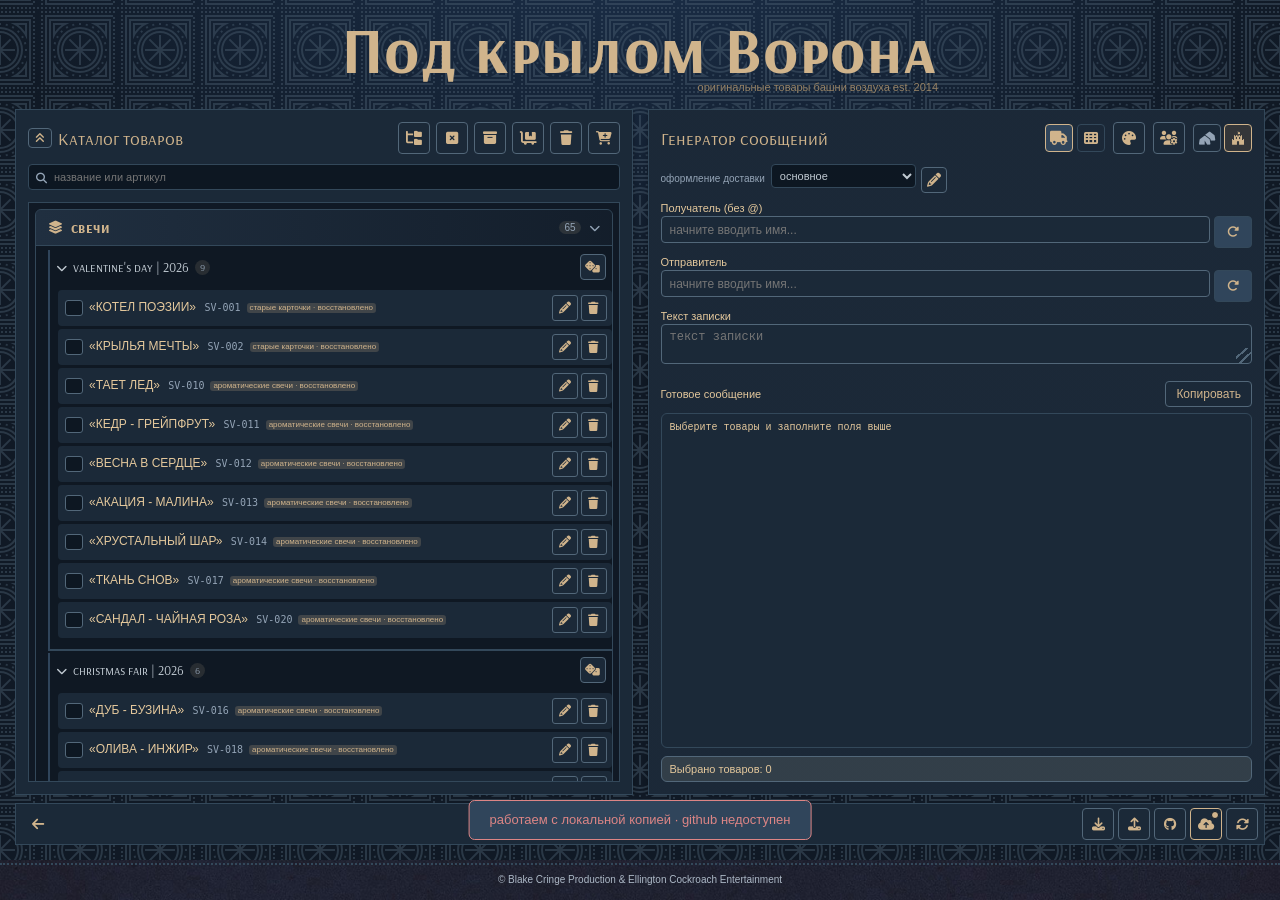
<file: index.html>
<!doctype html>
<html lang="ru">
<head>
<meta charset="utf-8">
<meta name="viewport" content="width=device-width, initial-scale=1">
<title>мастерская доставок</title>
<script>
(function () {
    var folders = { peach: 'rich-peach/', raven: 'under-the-raven-wing/', cafeteria: 'cafeteria/' };
    var shop = 'raven';
    try {
        var saved = localStorage.getItem('delivery.v2.last-shop');
        if (Object.hasOwn(folders, saved)) shop = saved;
    } catch (_) {}
    location.replace(folders[shop]);
})();
</script>
</head>
<body><p><a href="under-the-raven-wing/">открыть мастерскую доставок</a></p></body>
</html>
</file>
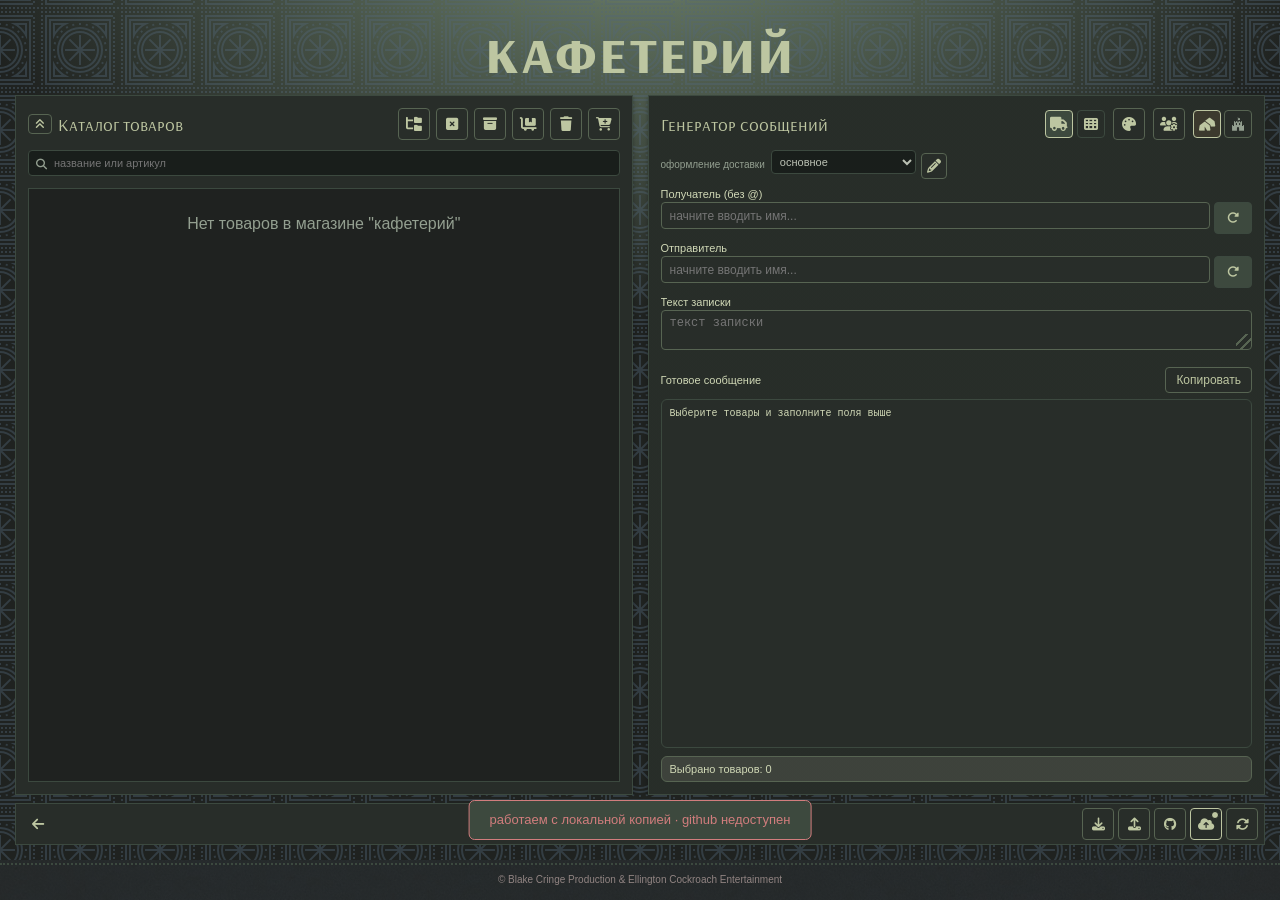
<file: cafeteria/index.html>
<!DOCTYPE html>
<html lang="ru" data-cloud="true" data-workspace="cafeteria">
<head>
    <base href="../">
    <meta charset="UTF-8">
    <meta name="viewport" content="width=device-width, initial-scale=1.0">
    <title>мастерская доставок</title>
    <link rel="stylesheet" href="shared/vendor/fontawesome/css/all.min.css">
    <link rel="stylesheet" href="shared/styles.css">
    <link rel="stylesheet" href="shared/workspace.css">
</head>
<body>
    <div class="main-wrapper">
        <div class="container">
            <header class="workspace-header">
                <a class="back-link" href="index.html" title="выбрать другой магазин"><i class="fa-solid fa-arrow-left" aria-hidden="true"></i> магазины</a>
                <h1 id="shopTitle"></h1>
                <div class="workspace-actions">
                    <button onclick="App.Backup.download()" title="сохранить полную копию магазина" aria-label="сохранить полную копию магазина"><i class="fa-solid fa-download" aria-hidden="true"></i></button>
                    <button onclick="document.getElementById('backupInput').click()" title="восстановить полную копию магазина" aria-label="восстановить полную копию магазина"><i class="fa-solid fa-upload" aria-hidden="true"></i></button>
                    <button onclick="App.Images.openSettings()" title="настройки картинок и github" aria-label="настройки картинок и github"><i class="fa-brands fa-github" aria-hidden="true"></i></button>
                </div>
                <input hidden type="file" id="backupInput" accept=".json,application/json" onchange="App.Backup.restore(event)">
            </header>
            <div class="cloud-bar" id="cloudBar" hidden>
                <span id="cloudStatus" role="status">загрузка каталога…</span>
                <button id="cloudSave" onclick="App.Cloud.save()"><i class="fa-solid fa-cloud-arrow-up" aria-hidden="true"></i> сохранить на github</button>
                <button id="cloudLoad" onclick="App.Cloud.load()" title="загрузить актуальный каталог с github" aria-label="загрузить актуальный каталог с github"><i class="fa-solid fa-rotate" aria-hidden="true"></i></button>
            </div>
            <div class="header-logo" id="shopLogoContainer"><img id="shopLogo" alt="" onerror="this.parentElement.hidden=true"></div>
            <div class="grid">
                <!-- Левая панель - Каталог -->
                <div class="panel">
                    <div class="panel-header">
                        <div style="display: flex; align-items: center; flex-wrap: wrap;">
                            <button class="collapse-all-btn" onclick="toggleAllCategories()" title="Свернуть/развернуть все категории">
                                <i class="fa-solid fa-angles-up"></i>
                            </button>
                            <h2>Каталог товаров</h2>
                            <span class="catalog-name" id="catalogName"></span>
                        </div>
                        <div style="display: flex; gap: 6px; align-items: center; flex-wrap: wrap;">
                            <div class="catalog-controls">
                                <button class="catalog-btn" onclick="openCatalogEditorModal()" title="Редактировать структуру каталога (группы и коллекции)">
                                    <i class="fa-solid fa-folder-tree"></i>
                                </button>
                                <button class="catalog-btn" onclick="clearAllSelections()" title="Снять все галочки">
                                    <i class="fa-solid fa-square-xmark"></i>
                                </button>
                                <button class="catalog-btn" onclick="downloadCatalog()" title="Скачать текущий ассортимент">
                                    <i class="fa fa-archive" aria-hidden="true"></i>
                                </button>
                                <button class="catalog-btn" onclick="document.getElementById('fileInput').click()" title="Загрузить ассортимент из файла">
                                    <i class="fa-solid fa-cart-flatbed"></i>
                                </button>
                                <button class="catalog-btn" onclick="clearCatalog()" title="Очистить каталог товаров">
                                    <i class="fa fa-trash" aria-hidden="true"></i>
                                </button>
                            </div>
                            <button class="add-product-btn" onclick="toggleAddForm()" title="Добавить товар">
                                <i class="fa-solid fa-cart-plus"></i>
                            </button>
                        </div>
                    </div>
                    
                    <input type="file" id="fileInput" accept=".json" onchange="uploadCatalog(event)">
                    
                    <div id="addForm" class="form-box hidden">
                        <h3 id="formTitle">Новый товар</h3>
                        
                        <div class="form-tabs">
                            <button type="button" class="form-tab active" onclick="switchFormTab('simple')">Простой режим</button>
                            <button type="button" class="form-tab" onclick="switchFormTab('advanced')">BB-код предпросмотр</button>
                        </div>
                        
                        <!-- Простой режим -->
                        <div id="simpleMode" class="tab-content active">
                            <div class="template-selector">
                                <label>Шаблон:</label>
                                <select id="simpleTemplateSelect" onchange="onTemplateSelectChange()">
                                    <!-- Заполняется динамически -->
                                </select>
                            </div>
                            <div class="group-collection-row">
                                <div>
                                    <label>Группа <span style="opacity:0.6;font-size:11px;">(напр. Свечи)</span></label>
                                    <input type="text" id="simpleGroup" placeholder="Свечи, Букеты..." list="groupList">
                                    <datalist id="groupList"></datalist>
                                </div>
                                <div>
                                    <label>Коллекция <span style="opacity:0.6;font-size:11px;">(напр. ДСВ)</span></label>
                                    <input type="text" id="simpleCollection" placeholder="ДСВ, РЯ, Пасха..." list="collectionList">
                                    <datalist id="collectionList"></datalist>
                                </div>
                            </div>
                            <div class="form-row">
                                <div>
                                    <label>Категория <span style="opacity:0.6;font-size:11px;">(авто из группы+коллекции)</span></label>
                                    <input type="text" id="simpleCategory" placeholder="Заполняется автоматически" list="categoryList">
                                    <datalist id="categoryList"></datalist>
                                </div>
                                <div>
                                    <label>Название товара <small id="formSku" class="product-sku"></small></label>
                                    <input type="text" id="simpleName" placeholder="Название (будет капсом в ёлочках)">
                                </div>
                            </div>
                            <!-- Динамические поля шаблона -->
                            <div id="dynamicFieldsContainer">
                                <!-- Поля генерируются на основе выбранного шаблона -->
                            </div>
                        </div>
                        
                        <!-- BB-код предпросмотр -->
                        <div id="advancedMode" class="tab-content">
                            <div class="placeholder-hint" style="margin-bottom: 8px;">
                                <i class="fa-solid fa-eye"></i> 
                                <strong>Предпросмотр BB-кода</strong>
                                <span style="opacity: 0.7;">(генерируется из полей простого режима)</span>
                            </div>
                            <div class="form-group">
                                <label>Описание товара (BB-код)</label>
                                <textarea id="previewDescription" rows="6" readonly style="background: var(--input-bg); font-family: monospace; font-size: 11px;"></textarea>
                            </div>
                            <div class="form-group" id="previewLabelContainer">
                                <label>Дополнительные поля (BB-код)</label>
                                <textarea id="previewLabel" rows="4" readonly style="background: var(--input-bg); font-family: monospace; font-size: 11px;"></textarea>
                            </div>
                        </div>
                        
                        <div style="display: flex; gap: 8px; margin-top: 8px;">
                            <button type="button" onclick="saveProduct()">Сохранить</button>
                            <button type="button" onclick="cancelEdit()">Отмена</button>
                        </div>
                    </div>
                    
                    <label class="catalog-search"><i class="fa-solid fa-magnifying-glass" aria-hidden="true"></i><input id="productSearch" type="search" aria-label="поиск по названию или артикулу" placeholder="название или артикул" oninput="App.Products.render()"></label>
                    <div class="product-list" id="productList"></div>
                </div>
                
                <!-- Правая панель - Генерация -->
                <div class="panel right-panel">
                    <div class="panel-header">
                        <h2>Генератор сообщений</h2>
                        <div style="display: flex; gap: 8px; align-items: center;">
                            <button type="button" class="catalog-btn" onclick="openTemplatesModal()" title="Управление шаблонами">
                                <i class="fa-solid fa-palette"></i>
                            </button>
                            <button type="button" class="catalog-btn" onclick="openUsersModal()" title="База пользователей">
                                <i class="fa-solid fa-users-gear"></i>
                            </button>
                            <div class="version-toggle" id="modeButtonsContainer">
                                <!-- Кнопки режимов генерируются динамически -->
                            </div>
                        </div>
                    </div>
                    
                    <div class="right-panel-content">
                        <div class="form-fields">
                            <!-- Баннер доставки добавляется динамически -->
                            
                            <div class="form-group">
                                <label>Получатель (без @)</label>
                                <div style="display: flex; gap: 4px;">
                                    <input type="text" id="recipient" placeholder="начните вводить имя..." list="usersList" 
                                        oninput="App.Users.onRecipientInput()" onchange="App.Users.onRecipientSelect()" style="flex: 1;">
                                    <button type="button" onclick="App.Users.resetRecipient()" 
                                        title="Выбрать другого пользователя" 
                                        style="padding: 8px 12px; background: var(--soft); color: var(--accent); border: 1px solid var(--line); border-radius: 4px; cursor: pointer;">
                                        <i class="fa-solid fa-rotate-right"></i>
                                    </button>
                                </div>
                                <datalist id="usersList"></datalist>
                                <input type="hidden" id="recipientId">
                                <small id="recipientHint" style="opacity: 0.7; display: none; margin-top: 4px;"></small>
                            </div>
                            
                            <div class="form-group">
                                <label>Отправитель</label>
                                <div style="display: flex; gap: 4px;">
                                    <input type="text" id="sender" placeholder="начните вводить имя..." list="usersList"
                                        oninput="App.Users.onSenderInput()" onchange="App.Users.onSenderSelect()" style="flex: 1;">
                                    <button type="button" onclick="App.Users.resetSender()" 
                                        title="Выбрать другого пользователя"
                                        style="padding: 8px 12px; background: var(--soft); color: var(--accent); border: 1px solid var(--line); border-radius: 4px; cursor: pointer;">
                                        <i class="fa-solid fa-rotate-right"></i>
                                    </button>
                                </div>
                                <input type="hidden" id="senderId">
                                <small id="senderHint" style="opacity: 0.7; display: none; margin-top: 4px;"></small>
                            </div>
                            
                            <div class="form-group">
                                <label>Текст записки</label>
                                <textarea id="note" rows="2" placeholder="текст записки"></textarea>
                            </div>
                            
                            <!-- Настройки каталога добавляются динамически -->
                        </div>
                        
                        <div class="output-section">
                            <!-- Строка адреса доставки — показывается когда выбран получатель -->
                            <div id="deliveryAddressBar" class="delivery-address-bar" style="display:none;">
                                <i class="fa-solid fa-location-dot"></i>
                                <span id="deliveryAddressLabel">Адрес доставки:</span>
                                <a id="deliveryAddressLink" href="#" target="_blank" class="delivery-address-link"></a>
                                <button type="button" class="delivery-address-copy" onclick="App.Users.copyDeliveryAddress()" title="Скопировать адрес">
                                    <i class="fa-solid fa-copy"></i>
                                </button>
                            </div>
                            <div style="display: flex; justify-content: space-between; align-items: center; margin-bottom: 6px; flex-shrink: 0;">
                                <label style="margin: 0;">Готовое сообщение</label>
                                <!-- Переключатель режима добавляется динамически -->
                                <button type="button" onclick="copyMessage()">Копировать</button>
                            </div>
                            <div class="output-area" id="output">Выберите товары и заполните поля выше</div>
                        </div>
                        
                        <div class="info-box">
                            Выбрано товаров: <span id="selectedCount">0</span>
                            <span id="totalPriceDisplay" style="display:none;">
                                &nbsp;·&nbsp; Сумма: <span id="totalPrice" style="color:var(--accent); font-weight:600;"></span> г
                            </span>
                        </div>
                    </div>
                </div>
            </div>
        </div>
    </div>

    <footer>
        <div class="footer-text">
            <span id="shopFooter"></span> · локальная копия в браузере · изменения отправляются кнопкой «сохранить на github»
        </div>
    </footer>
    
    <!-- Modal для пользователей -->
    <div id="usersModal" class="modal-overlay hidden">
        <div class="modal">
            <h3>База пользователей</h3>
            <div style="margin-bottom: 10px;">
                <div class="form-row" style="margin-bottom: 8px;">
                    <input type="text" id="newUserName" placeholder="Имя пользователя" style="flex: 1;">
                </div>
                <div class="user-ids-grid">
                    <input type="text" id="newUserHogsmeade" placeholder="Хогсмид ID">
                    <input type="text" id="newUserHogwarts" placeholder="Хогвартс ID">
                    <input type="text" id="newUserGryffindor" placeholder="Гриффиндор ID">
                    <input type="text" id="newUserRavenclaw" placeholder="Когтевран ID">
                    <input type="text" id="newUserHufflepuff" placeholder="Пуффендуй ID">
                    <input type="text" id="newUserSlytherin" placeholder="Слизерин ID">
                </div>
                <!-- Адреса доставки — по одному на профиль -->
                <div class="user-addresses-section">
                    <div class="user-addresses-label">
                        <i class="fa-solid fa-location-dot"></i> Адреса доставки
                        <span style="opacity:0.5; font-size:11px;">(ссылки на тему/профиль форума)</span>
                    </div>
                    <div class="user-ids-grid">
                        <input type="text" id="newUserAddrHogsmeade" placeholder="Адрес Хогсмид (URL)">
                        <input type="text" id="newUserAddrHogwarts" placeholder="Адрес Хогвартс (URL)">
                    </div>
                </div>
                <div style="display: flex; gap: 4px;">
                    <button type="button" id="saveUserBtn" onclick="saveUser()" style="flex: 1;">Добавить</button>
                    <button type="button" id="cancelUserEditBtn" onclick="cancelUserEdit()" style="display: none; padding: 5px 8px;" title="Отменить редактирование">
                        <i class="fa-solid fa-xmark"></i>
                    </button>
                </div>
            </div>
            <!-- Поиск -->
            <div class="user-search-bar">
                <i class="fa-solid fa-magnifying-glass"></i>
                <input type="text" id="userSearchInput" placeholder="Поиск по имени..." oninput="App.Users.filterList()">
                <button type="button" class="user-sort-btn" onclick="App.Users.toggleSort()" id="userSortBtn" title="Сортировать по алфавиту">
                    <i class="fa-solid fa-arrow-down-a-z"></i>
                </button>
            </div>
            <div class="user-list" id="usersListModal"></div>
            <div class="modal-buttons">
                <button type="button" onclick="downloadUsers()"><i class="fa-solid fa-download"></i> Скачать</button>
                <button type="button" onclick="document.getElementById('usersFileInput').click()"><i class="fa-solid fa-upload"></i> Загрузить</button>
                <button type="button" onclick="closeUsersModal()">Закрыть</button>
            </div>
            <input type="file" id="usersFileInput" accept=".json" onchange="uploadUsers(event)">
        </div>
    </div>
    
    <!-- Modal для шаблонов -->
    <div id="templatesModal" class="modal-overlay hidden">
        <div class="modal modal-large">
            <h3>Управление шаблонами оформления</h3>
            
            <!-- Список шаблонов -->
            <div id="templatesListView">
                <div class="template-list" id="templatesListModal"></div>
                
                <div class="modal-buttons" id="templateModalButtons">
                    <button type="button" onclick="showTemplateForm()"><i class="fa-solid fa-plus"></i> Новый шаблон</button>
                    <button type="button" onclick="downloadTemplates()" title="скачать шаблоны и оформление доставки"><i class="fa-solid fa-download"></i> Скачать</button>
                    <button type="button" onclick="document.getElementById('templatesFileInput').click()"><i class="fa-solid fa-upload"></i> Загрузить</button>
                    <button type="button" onclick="closeTemplatesModal()">Закрыть</button>
                </div>
                <input type="file" id="templatesFileInput" accept=".json" aria-label="загрузить шаблоны и оформление доставки" onchange="uploadTemplates(event)">
            </div>
            
            <!-- Мастер создания шаблона -->
            <div id="templateWizard" class="hidden">
                <!-- Индикатор шагов (3 шага) -->
                <div class="wizard-steps">
                    <div class="wizard-step-indicator active" id="wizardStep1" onclick="App.Templates.goToStep(1)">
                        <span class="step-number">1</span>
                        <span class="step-title">Поля</span>
                    </div>
                    <div class="wizard-step-connector"></div>
                    <div class="wizard-step-indicator" id="wizardStep2" onclick="App.Templates.goToStep(2)">
                        <span class="step-number">2</span>
                        <span class="step-title">Оформление</span>
                    </div>
                    <div class="wizard-step-connector"></div>
                    <div class="wizard-step-indicator" id="wizardStep3" onclick="App.Templates.goToStep(3)">
                        <span class="step-number">3</span>
                        <span class="step-title">Предпросмотр</span>
                    </div>
                </div>
                
                <!-- Контент шага -->
                <div id="wizardContent" class="wizard-content">
                    <!-- Заполняется динамически -->
                </div>
                
                <!-- Кнопки навигации мастера -->
                <div class="wizard-nav">
                    <button type="button" id="wizardPrevBtn" onclick="App.Templates.prevStep()">← Назад</button>
                    <button type="button" onclick="App.Templates.cancelWizard()">Отмена</button>
                    <button type="button" id="wizardNextBtn" onclick="App.Templates.nextStep()">Далее →</button>
                    <button type="button" id="wizardSaveBtn" onclick="App.Templates.saveTemplate()" style="display: none;">Сохранить</button>
                </div>
            </div>
        </div>
    </div>

    <!-- Modal редактора структуры каталога -->
    <div id="catalogEditorModal" class="modal-overlay hidden">
        <div class="modal modal-large">
            <div style="display:flex; justify-content:space-between; align-items:center; margin-bottom:14px; flex-shrink:0;">
                <h3 style="margin:0;">Редактор структуры каталога</h3>
                <button type="button" class="catalog-btn" onclick="closeCatalogEditorModal()" title="Закрыть">
                    <i class="fa-solid fa-xmark"></i>
                </button>
            </div>
            <p style="opacity:0.65; font-size:13px; margin-bottom:14px; flex-shrink:0;">
                Выберите группу или коллекцию слева — справа появятся доступные действия
            </p>
            <div class="catalog-editor-body">
                <!-- Заполняется динамически -->
            </div>
        </div>
    </div>

    <!-- JavaScript модули (порядок важен!) -->
    <script src="shared/config.js"></script>
    <script src="shared/workspace-config.js"></script>
    <script src="shared/sku.js"></script>
    <script src="shared/storage.js"></script>
    <script src="shared/ui.js"></script>
    <script src="shared/users.js"></script>
    <script src="shared/templates.js?v=delivery-designs-1"></script>
    <script src="shared/products.js"></script>
    <script src="shared/catalog-editor.js"></script>
    <script src="shared/message.js?v=delivery-designs-1"></script>
    <script src="shared/template-library.js"></script>
    <script src="shared/catalog-routing.js"></script>
    <script src="shared/backup.js?v=delivery-designs-1"></script>
    <script src="shared/images.js"></script>
    <script src="shared/workspace.js"></script>
    <script src="shared/cloud.js?v=delivery-designs-1"></script>
    <script src="shared/delivery-designs.js?v=1"></script>
    <script src="shared/app.js"></script>
</body>
</html>
</file>
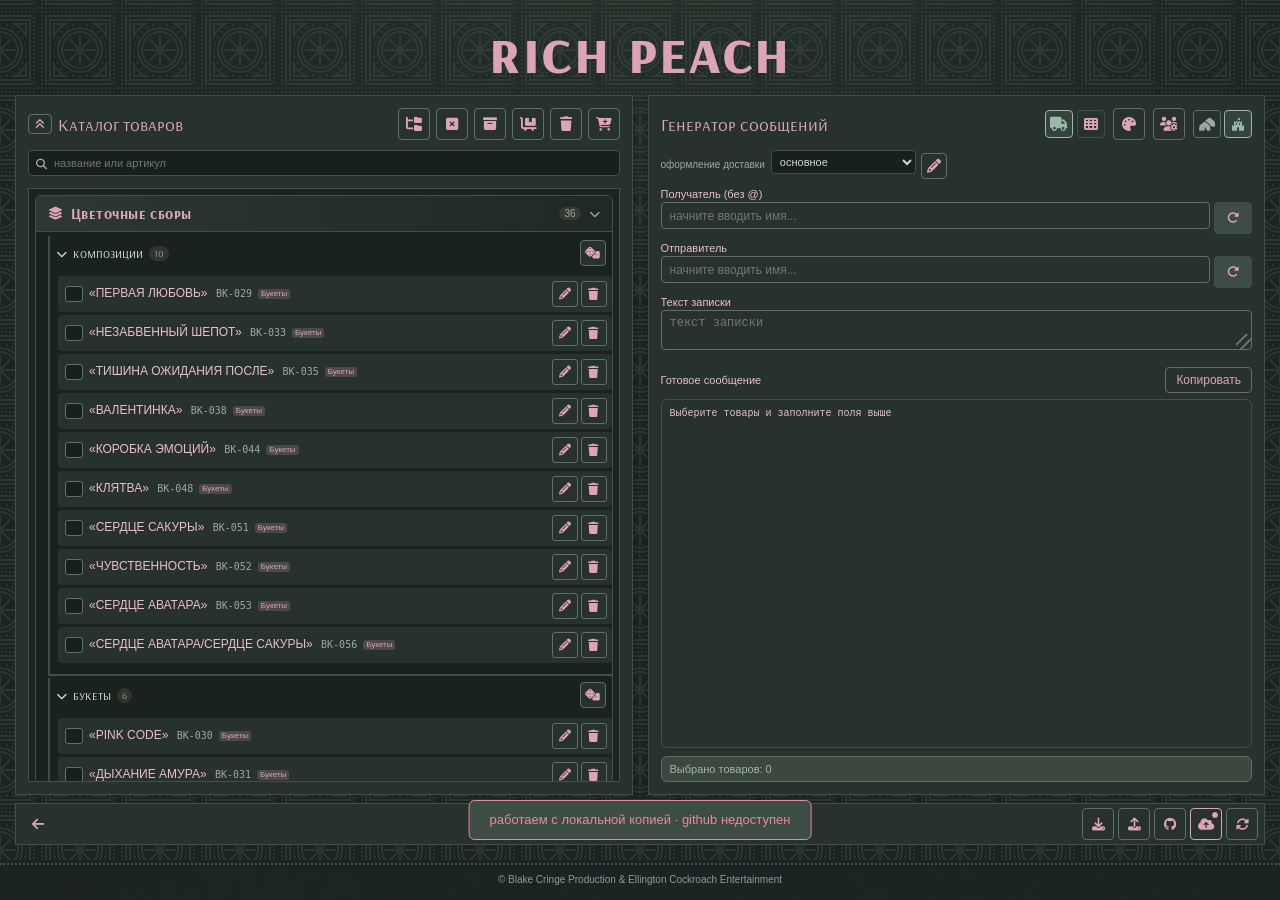
<file: rich-peach/index.html>
<!DOCTYPE html>
<html lang="ru" data-cloud="true" data-workspace="peach">
<head>
    <base href="../">
    <meta charset="UTF-8">
    <meta name="viewport" content="width=device-width, initial-scale=1.0">
    <title>мастерская доставок</title>
    <link rel="stylesheet" href="shared/vendor/fontawesome/css/all.min.css">
    <link rel="stylesheet" href="shared/styles.css">
    <link rel="stylesheet" href="shared/workspace.css?v=20261023-muted">
</head>
<body>
    <div class="main-wrapper">
        <div class="container">
            <header class="workspace-header">
                <a class="back-link" href="index.html" title="выбрать другой магазин"><i class="fa-solid fa-arrow-left" aria-hidden="true"></i> магазины</a>
                <h1 id="shopTitle"></h1>
                <div class="workspace-actions">
                    <button onclick="App.Backup.download()" title="сохранить полную копию магазина" aria-label="сохранить полную копию магазина"><i class="fa-solid fa-download" aria-hidden="true"></i></button>
                    <button onclick="document.getElementById('backupInput').click()" title="восстановить полную копию магазина" aria-label="восстановить полную копию магазина"><i class="fa-solid fa-upload" aria-hidden="true"></i></button>
                    <button onclick="App.Images.openSettings()" title="настройки картинок и github" aria-label="настройки картинок и github"><i class="fa-brands fa-github" aria-hidden="true"></i></button>
                </div>
                <input hidden type="file" id="backupInput" accept=".json,application/json" onchange="App.Backup.restore(event)">
            </header>
            <div class="cloud-bar" id="cloudBar" hidden>
                <span id="cloudStatus" role="status">загрузка каталога…</span>
                <button id="cloudSave" onclick="App.Cloud.save()"><i class="fa-solid fa-cloud-arrow-up" aria-hidden="true"></i> сохранить на github</button>
                <button id="cloudLoad" onclick="App.Cloud.load()" title="загрузить актуальный каталог с github" aria-label="загрузить актуальный каталог с github"><i class="fa-solid fa-rotate" aria-hidden="true"></i></button>
            </div>
            <div class="header-logo" id="shopLogoContainer"><img id="shopLogo" alt="" onerror="this.parentElement.hidden=true"></div>
            <div class="grid">
                <!-- Левая панель - Каталог -->
                <div class="panel">
                    <div class="panel-header">
                        <div style="display: flex; align-items: center; flex-wrap: wrap;">
                            <button class="collapse-all-btn" onclick="toggleAllCategories()" title="Свернуть/развернуть все категории">
                                <i class="fa-solid fa-angles-up"></i>
                            </button>
                            <h2>Каталог товаров</h2>
                            <span class="catalog-name" id="catalogName"></span>
                        </div>
                        <div style="display: flex; gap: 6px; align-items: center; flex-wrap: wrap;">
                            <div class="catalog-controls">
                                <button class="catalog-btn" onclick="openCatalogEditorModal()" title="Редактировать структуру каталога (группы и коллекции)">
                                    <i class="fa-solid fa-folder-tree"></i>
                                </button>
                                <button class="catalog-btn" onclick="clearAllSelections()" title="Снять все галочки">
                                    <i class="fa-solid fa-square-xmark"></i>
                                </button>
                                <button class="catalog-btn" onclick="downloadCatalog()" title="Скачать текущий ассортимент">
                                    <i class="fa fa-archive" aria-hidden="true"></i>
                                </button>
                                <button class="catalog-btn" onclick="document.getElementById('fileInput').click()" title="Загрузить ассортимент из файла">
                                    <i class="fa-solid fa-cart-flatbed"></i>
                                </button>
                                <button class="catalog-btn" onclick="clearCatalog()" title="Очистить каталог товаров">
                                    <i class="fa fa-trash" aria-hidden="true"></i>
                                </button>
                            </div>
                            <button class="add-product-btn" onclick="toggleAddForm()" title="Добавить товар">
                                <i class="fa-solid fa-cart-plus"></i>
                            </button>
                        </div>
                    </div>
                    
                    <input type="file" id="fileInput" accept=".json" onchange="uploadCatalog(event)">
                    
                    <div id="addForm" class="form-box hidden">
                        <h3 id="formTitle">Новый товар</h3>
                        
                        <div class="form-tabs">
                            <button type="button" class="form-tab active" onclick="switchFormTab('simple')">Простой режим</button>
                            <button type="button" class="form-tab" onclick="switchFormTab('advanced')">BB-код предпросмотр</button>
                        </div>
                        
                        <!-- Простой режим -->
                        <div id="simpleMode" class="tab-content active">
                            <div class="template-selector">
                                <label>Шаблон:</label>
                                <select id="simpleTemplateSelect" onchange="onTemplateSelectChange()">
                                    <!-- Заполняется динамически -->
                                </select>
                            </div>
                            <div class="group-collection-row">
                                <div>
                                    <label>Группа <span style="opacity:0.6;font-size:11px;">(напр. Свечи)</span></label>
                                    <input type="text" id="simpleGroup" placeholder="Свечи, Букеты..." list="groupList">
                                    <datalist id="groupList"></datalist>
                                </div>
                                <div>
                                    <label>Коллекция <span style="opacity:0.6;font-size:11px;">(напр. ДСВ)</span></label>
                                    <input type="text" id="simpleCollection" placeholder="ДСВ, РЯ, Пасха..." list="collectionList">
                                    <datalist id="collectionList"></datalist>
                                </div>
                            </div>
                            <div class="form-row">
                                <div>
                                    <label>Категория <span style="opacity:0.6;font-size:11px;">(авто из группы+коллекции)</span></label>
                                    <input type="text" id="simpleCategory" placeholder="Заполняется автоматически" list="categoryList">
                                    <datalist id="categoryList"></datalist>
                                </div>
                                <div>
                                    <label>Название товара <small id="formSku" class="product-sku"></small></label>
                                    <input type="text" id="simpleName" placeholder="Название (будет капсом в ёлочках)">
                                </div>
                            </div>
                            <!-- Динамические поля шаблона -->
                            <div id="dynamicFieldsContainer">
                                <!-- Поля генерируются на основе выбранного шаблона -->
                            </div>
                        </div>
                        
                        <!-- BB-код предпросмотр -->
                        <div id="advancedMode" class="tab-content">
                            <div class="placeholder-hint" style="margin-bottom: 8px;">
                                <i class="fa-solid fa-eye"></i> 
                                <strong>Предпросмотр BB-кода</strong>
                                <span style="opacity: 0.7;">(генерируется из полей простого режима)</span>
                            </div>
                            <div class="form-group">
                                <label>Описание товара (BB-код)</label>
                                <textarea id="previewDescription" rows="6" readonly style="background: var(--input-bg); font-family: monospace; font-size: 11px;"></textarea>
                            </div>
                            <div class="form-group" id="previewLabelContainer">
                                <label>Дополнительные поля (BB-код)</label>
                                <textarea id="previewLabel" rows="4" readonly style="background: var(--input-bg); font-family: monospace; font-size: 11px;"></textarea>
                            </div>
                        </div>
                        
                        <div style="display: flex; gap: 8px; margin-top: 8px;">
                            <button type="button" onclick="saveProduct()">Сохранить</button>
                            <button type="button" onclick="cancelEdit()">Отмена</button>
                        </div>
                    </div>
                    
                    <label class="catalog-search"><i class="fa-solid fa-magnifying-glass" aria-hidden="true"></i><input id="productSearch" type="search" aria-label="поиск по названию или артикулу" placeholder="название или артикул" oninput="App.Products.render()"></label>
                    <div class="product-list" id="productList"></div>
                </div>
                
                <!-- Правая панель - Генерация -->
                <div class="panel right-panel">
                    <div class="panel-header">
                        <h2>Генератор сообщений</h2>
                        <div style="display: flex; gap: 8px; align-items: center;">
                            <button type="button" class="catalog-btn" onclick="openTemplatesModal()" title="Управление шаблонами">
                                <i class="fa-solid fa-palette"></i>
                            </button>
                            <button type="button" class="catalog-btn" onclick="openUsersModal()" title="База пользователей">
                                <i class="fa-solid fa-users-gear"></i>
                            </button>
                            <div class="version-toggle" id="modeButtonsContainer">
                                <!-- Кнопки режимов генерируются динамически -->
                            </div>
                        </div>
                    </div>
                    
                    <div class="right-panel-content">
                        <div class="form-fields">
                            <!-- Баннер доставки добавляется динамически -->
                            
                            <div class="form-group">
                                <label>Получатель (без @)</label>
                                <div style="display: flex; gap: 4px;">
                                    <input type="text" id="recipient" placeholder="начните вводить имя..." list="usersList" 
                                        oninput="App.Users.onRecipientInput()" onchange="App.Users.onRecipientSelect()" style="flex: 1;">
                                    <button type="button" onclick="App.Users.resetRecipient()" 
                                        title="Выбрать другого пользователя" 
                                        style="padding: 8px 12px; background: var(--soft); color: var(--accent); border: 1px solid var(--line); border-radius: 4px; cursor: pointer;">
                                        <i class="fa-solid fa-rotate-right"></i>
                                    </button>
                                </div>
                                <datalist id="usersList"></datalist>
                                <input type="hidden" id="recipientId">
                                <small id="recipientHint" style="opacity: 0.7; display: none; margin-top: 4px;"></small>
                            </div>
                            
                            <div class="form-group">
                                <label>Отправитель</label>
                                <div style="display: flex; gap: 4px;">
                                    <input type="text" id="sender" placeholder="начните вводить имя..." list="usersList"
                                        oninput="App.Users.onSenderInput()" onchange="App.Users.onSenderSelect()" style="flex: 1;">
                                    <button type="button" onclick="App.Users.resetSender()" 
                                        title="Выбрать другого пользователя"
                                        style="padding: 8px 12px; background: var(--soft); color: var(--accent); border: 1px solid var(--line); border-radius: 4px; cursor: pointer;">
                                        <i class="fa-solid fa-rotate-right"></i>
                                    </button>
                                </div>
                                <input type="hidden" id="senderId">
                                <small id="senderHint" style="opacity: 0.7; display: none; margin-top: 4px;"></small>
                            </div>
                            
                            <div class="form-group">
                                <label>Текст записки</label>
                                <textarea id="note" rows="2" placeholder="текст записки"></textarea>
                            </div>
                            
                            <!-- Настройки каталога добавляются динамически -->
                        </div>
                        
                        <div class="output-section">
                            <!-- Строка адреса доставки — показывается когда выбран получатель -->
                            <div id="deliveryAddressBar" class="delivery-address-bar" style="display:none;">
                                <i class="fa-solid fa-location-dot"></i>
                                <span id="deliveryAddressLabel">Адрес доставки:</span>
                                <a id="deliveryAddressLink" href="#" target="_blank" class="delivery-address-link"></a>
                                <button type="button" class="delivery-address-copy" onclick="App.Users.copyDeliveryAddress()" title="Скопировать адрес">
                                    <i class="fa-solid fa-copy"></i>
                                </button>
                            </div>
                            <div style="display: flex; justify-content: space-between; align-items: center; margin-bottom: 6px; flex-shrink: 0;">
                                <label style="margin: 0;">Готовое сообщение</label>
                                <!-- Переключатель режима добавляется динамически -->
                                <button type="button" onclick="copyMessage()">Копировать</button>
                            </div>
                            <div class="output-area" id="output">Выберите товары и заполните поля выше</div>
                        </div>
                        
                        <div class="info-box">
                            Выбрано товаров: <span id="selectedCount">0</span>
                            <span id="totalPriceDisplay" style="display:none;">
                                &nbsp;·&nbsp; Сумма: <span id="totalPrice" style="color:var(--accent); font-weight:600;"></span> г
                            </span>
                        </div>
                    </div>
                </div>
            </div>
        </div>
    </div>

    <footer>
        <div class="footer-text">
            <span id="shopFooter"></span> · локальная копия в браузере · изменения отправляются кнопкой «сохранить на github»
        </div>
    </footer>
    
    <!-- Modal для пользователей -->
    <div id="usersModal" class="modal-overlay hidden">
        <div class="modal">
            <h3>База пользователей</h3>
            <div style="margin-bottom: 10px;">
                <div class="form-row" style="margin-bottom: 8px;">
                    <input type="text" id="newUserName" placeholder="Имя пользователя" style="flex: 1;">
                </div>
                <div class="user-ids-grid">
                    <input type="text" id="newUserHogsmeade" placeholder="Хогсмид ID">
                    <input type="text" id="newUserHogwarts" placeholder="Хогвартс ID">
                    <input type="text" id="newUserGryffindor" placeholder="Гриффиндор ID">
                    <input type="text" id="newUserRavenclaw" placeholder="Когтевран ID">
                    <input type="text" id="newUserHufflepuff" placeholder="Пуффендуй ID">
                    <input type="text" id="newUserSlytherin" placeholder="Слизерин ID">
                </div>
                <!-- Адреса доставки — по одному на профиль -->
                <div class="user-addresses-section">
                    <div class="user-addresses-label">
                        <i class="fa-solid fa-location-dot"></i> Адреса доставки
                        <span style="opacity:0.5; font-size:11px;">(ссылки на тему/профиль форума)</span>
                    </div>
                    <div class="user-ids-grid">
                        <input type="text" id="newUserAddrHogsmeade" placeholder="Адрес Хогсмид (URL)">
                        <input type="text" id="newUserAddrHogwarts" placeholder="Адрес Хогвартс (URL)">
                    </div>
                </div>
                <div style="display: flex; gap: 4px;">
                    <button type="button" id="saveUserBtn" onclick="saveUser()" style="flex: 1;">Добавить</button>
                    <button type="button" id="cancelUserEditBtn" onclick="cancelUserEdit()" style="display: none; padding: 5px 8px;" title="Отменить редактирование">
                        <i class="fa-solid fa-xmark"></i>
                    </button>
                </div>
            </div>
            <!-- Поиск -->
            <div class="user-search-bar">
                <i class="fa-solid fa-magnifying-glass"></i>
                <input type="text" id="userSearchInput" placeholder="Поиск по имени..." oninput="App.Users.filterList()">
                <button type="button" class="user-sort-btn" onclick="App.Users.toggleSort()" id="userSortBtn" title="Сортировать по алфавиту">
                    <i class="fa-solid fa-arrow-down-a-z"></i>
                </button>
            </div>
            <div class="user-list" id="usersListModal"></div>
            <div class="modal-buttons">
                <button type="button" onclick="downloadUsers()"><i class="fa-solid fa-download"></i> Скачать</button>
                <button type="button" onclick="document.getElementById('usersFileInput').click()"><i class="fa-solid fa-upload"></i> Загрузить</button>
                <button type="button" onclick="closeUsersModal()">Закрыть</button>
            </div>
            <input type="file" id="usersFileInput" accept=".json" onchange="uploadUsers(event)">
        </div>
    </div>
    
    <!-- Modal для шаблонов -->
    <div id="templatesModal" class="modal-overlay hidden">
        <div class="modal modal-large">
            <h3>Управление шаблонами оформления</h3>
            
            <!-- Список шаблонов -->
            <div id="templatesListView">
                <div class="template-list" id="templatesListModal"></div>
                
                <div class="modal-buttons" id="templateModalButtons">
                    <button type="button" onclick="showTemplateForm()"><i class="fa-solid fa-plus"></i> Новый шаблон</button>
                    <button type="button" onclick="downloadTemplates()" title="скачать шаблоны и оформление доставки"><i class="fa-solid fa-download"></i> Скачать</button>
                    <button type="button" onclick="document.getElementById('templatesFileInput').click()"><i class="fa-solid fa-upload"></i> Загрузить</button>
                    <button type="button" onclick="closeTemplatesModal()">Закрыть</button>
                </div>
                <input type="file" id="templatesFileInput" accept=".json" aria-label="загрузить шаблоны и оформление доставки" onchange="uploadTemplates(event)">
            </div>
            
            <!-- Мастер создания шаблона -->
            <div id="templateWizard" class="hidden">
                <!-- Индикатор шагов (3 шага) -->
                <div class="wizard-steps">
                    <div class="wizard-step-indicator active" id="wizardStep1" onclick="App.Templates.goToStep(1)">
                        <span class="step-number">1</span>
                        <span class="step-title">Поля</span>
                    </div>
                    <div class="wizard-step-connector"></div>
                    <div class="wizard-step-indicator" id="wizardStep2" onclick="App.Templates.goToStep(2)">
                        <span class="step-number">2</span>
                        <span class="step-title">Оформление</span>
                    </div>
                    <div class="wizard-step-connector"></div>
                    <div class="wizard-step-indicator" id="wizardStep3" onclick="App.Templates.goToStep(3)">
                        <span class="step-number">3</span>
                        <span class="step-title">Предпросмотр</span>
                    </div>
                </div>
                
                <!-- Контент шага -->
                <div id="wizardContent" class="wizard-content">
                    <!-- Заполняется динамически -->
                </div>
                
                <!-- Кнопки навигации мастера -->
                <div class="wizard-nav">
                    <button type="button" id="wizardPrevBtn" onclick="App.Templates.prevStep()">← Назад</button>
                    <button type="button" onclick="App.Templates.cancelWizard()">Отмена</button>
                    <button type="button" id="wizardNextBtn" onclick="App.Templates.nextStep()">Далее →</button>
                    <button type="button" id="wizardSaveBtn" onclick="App.Templates.saveTemplate()" style="display: none;">Сохранить</button>
                </div>
            </div>
        </div>
    </div>

    <!-- Modal редактора структуры каталога -->
    <div id="catalogEditorModal" class="modal-overlay hidden">
        <div class="modal modal-large">
            <div style="display:flex; justify-content:space-between; align-items:center; margin-bottom:14px; flex-shrink:0;">
                <h3 style="margin:0;">Редактор структуры каталога</h3>
                <button type="button" class="catalog-btn" onclick="closeCatalogEditorModal()" title="Закрыть">
                    <i class="fa-solid fa-xmark"></i>
                </button>
            </div>
            <p style="opacity:0.65; font-size:13px; margin-bottom:14px; flex-shrink:0;">
                Выберите группу или коллекцию слева — справа появятся доступные действия
            </p>
            <div class="catalog-editor-body">
                <!-- Заполняется динамически -->
            </div>
        </div>
    </div>

    <!-- JavaScript модули (порядок важен!) -->
    <script src="shared/config.js"></script>
    <script src="shared/workspace-config.js"></script>
    <script src="shared/sku.js"></script>
    <script src="shared/storage.js"></script>
    <script src="shared/ui.js"></script>
    <script src="shared/users.js"></script>
    <script src="shared/templates.js?v=delivery-designs-1"></script>
    <script src="shared/products.js"></script>
    <script src="shared/catalog-editor.js"></script>
    <script src="shared/message.js?v=delivery-designs-1"></script>
    <script src="shared/template-library.js"></script>
    <script src="shared/catalog-routing.js"></script>
    <script src="shared/backup.js?v=delivery-designs-1"></script>
    <script src="shared/images.js"></script>
    <script src="shared/workspace.js"></script>
    <script src="shared/cloud.js?v=delivery-designs-1"></script>
    <script src="shared/delivery-designs.js?v=1"></script>
    <script src="shared/app.js"></script>
</body>
</html>
</file>
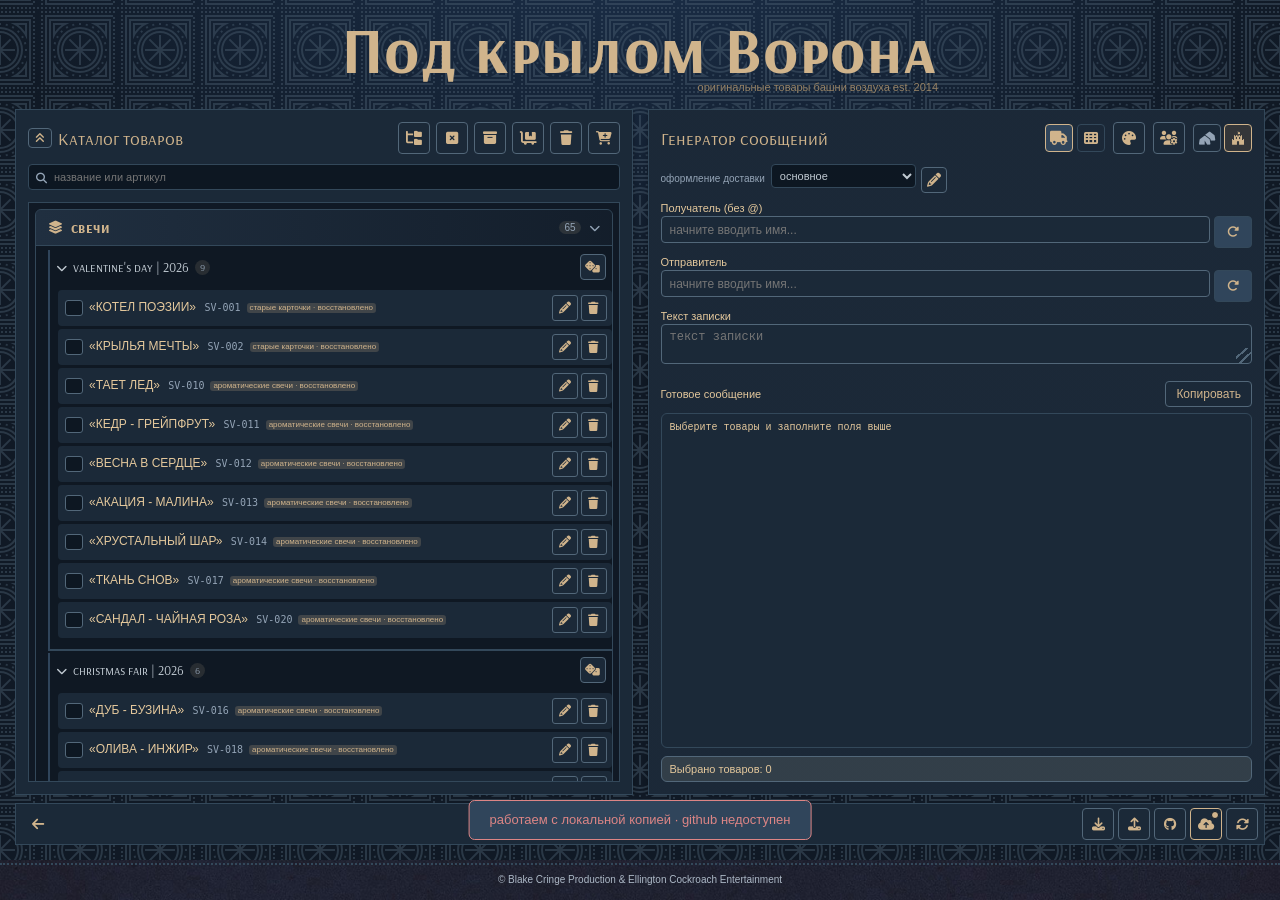
<file: under-the-raven-wing/index.html>
<!DOCTYPE html>
<html lang="ru" data-cloud="true" data-workspace="raven">
<head>
    <base href="../">
    <meta charset="UTF-8">
    <meta name="viewport" content="width=device-width, initial-scale=1.0">
    <title>мастерская доставок</title>
    <link rel="stylesheet" href="shared/vendor/fontawesome/css/all.min.css">
    <link rel="stylesheet" href="shared/styles.css">
    <link rel="stylesheet" href="shared/workspace.css">
</head>
<body>
    <div class="main-wrapper">
        <div class="container">
            <header class="workspace-header">
                <a class="back-link" href="index.html" title="выбрать другой магазин"><i class="fa-solid fa-arrow-left" aria-hidden="true"></i> магазины</a>
                <h1 id="shopTitle"></h1>
                <div class="workspace-actions">
                    <button onclick="App.Backup.download()" title="сохранить полную копию магазина" aria-label="сохранить полную копию магазина"><i class="fa-solid fa-download" aria-hidden="true"></i></button>
                    <button onclick="document.getElementById('backupInput').click()" title="восстановить полную копию магазина" aria-label="восстановить полную копию магазина"><i class="fa-solid fa-upload" aria-hidden="true"></i></button>
                    <button onclick="App.Images.openSettings()" title="настройки картинок и github" aria-label="настройки картинок и github"><i class="fa-brands fa-github" aria-hidden="true"></i></button>
                </div>
                <input hidden type="file" id="backupInput" accept=".json,application/json" onchange="App.Backup.restore(event)">
            </header>
            <div class="cloud-bar" id="cloudBar" hidden>
                <span id="cloudStatus" role="status">загрузка каталога…</span>
                <button id="cloudSave" onclick="App.Cloud.save()"><i class="fa-solid fa-cloud-arrow-up" aria-hidden="true"></i> сохранить на github</button>
                <button id="cloudLoad" onclick="App.Cloud.load()" title="загрузить актуальный каталог с github" aria-label="загрузить актуальный каталог с github"><i class="fa-solid fa-rotate" aria-hidden="true"></i></button>
            </div>
            <div class="header-logo" id="shopLogoContainer"><img id="shopLogo" alt="" onerror="this.parentElement.hidden=true"></div>
            <div class="grid">
                <!-- Левая панель - Каталог -->
                <div class="panel">
                    <div class="panel-header">
                        <div style="display: flex; align-items: center; flex-wrap: wrap;">
                            <button class="collapse-all-btn" onclick="toggleAllCategories()" title="Свернуть/развернуть все категории">
                                <i class="fa-solid fa-angles-up"></i>
                            </button>
                            <h2>Каталог товаров</h2>
                            <span class="catalog-name" id="catalogName"></span>
                        </div>
                        <div style="display: flex; gap: 6px; align-items: center; flex-wrap: wrap;">
                            <div class="catalog-controls">
                                <button class="catalog-btn" onclick="openCatalogEditorModal()" title="Редактировать структуру каталога (группы и коллекции)">
                                    <i class="fa-solid fa-folder-tree"></i>
                                </button>
                                <button class="catalog-btn" onclick="clearAllSelections()" title="Снять все галочки">
                                    <i class="fa-solid fa-square-xmark"></i>
                                </button>
                                <button class="catalog-btn" onclick="downloadCatalog()" title="Скачать текущий ассортимент">
                                    <i class="fa fa-archive" aria-hidden="true"></i>
                                </button>
                                <button class="catalog-btn" onclick="document.getElementById('fileInput').click()" title="Загрузить ассортимент из файла">
                                    <i class="fa-solid fa-cart-flatbed"></i>
                                </button>
                                <button class="catalog-btn" onclick="clearCatalog()" title="Очистить каталог товаров">
                                    <i class="fa fa-trash" aria-hidden="true"></i>
                                </button>
                            </div>
                            <button class="add-product-btn" onclick="toggleAddForm()" title="Добавить товар">
                                <i class="fa-solid fa-cart-plus"></i>
                            </button>
                        </div>
                    </div>
                    
                    <input type="file" id="fileInput" accept=".json" onchange="uploadCatalog(event)">
                    
                    <div id="addForm" class="form-box hidden">
                        <h3 id="formTitle">Новый товар</h3>
                        
                        <div class="form-tabs">
                            <button type="button" class="form-tab active" onclick="switchFormTab('simple')">Простой режим</button>
                            <button type="button" class="form-tab" onclick="switchFormTab('advanced')">BB-код предпросмотр</button>
                        </div>
                        
                        <!-- Простой режим -->
                        <div id="simpleMode" class="tab-content active">
                            <div class="template-selector">
                                <label>Шаблон:</label>
                                <select id="simpleTemplateSelect" onchange="onTemplateSelectChange()">
                                    <!-- Заполняется динамически -->
                                </select>
                            </div>
                            <div class="group-collection-row">
                                <div>
                                    <label>Группа <span style="opacity:0.6;font-size:11px;">(напр. Свечи)</span></label>
                                    <input type="text" id="simpleGroup" placeholder="Свечи, Букеты..." list="groupList">
                                    <datalist id="groupList"></datalist>
                                </div>
                                <div>
                                    <label>Коллекция <span style="opacity:0.6;font-size:11px;">(напр. ДСВ)</span></label>
                                    <input type="text" id="simpleCollection" placeholder="ДСВ, РЯ, Пасха..." list="collectionList">
                                    <datalist id="collectionList"></datalist>
                                </div>
                            </div>
                            <div class="form-row">
                                <div>
                                    <label>Категория <span style="opacity:0.6;font-size:11px;">(авто из группы+коллекции)</span></label>
                                    <input type="text" id="simpleCategory" placeholder="Заполняется автоматически" list="categoryList">
                                    <datalist id="categoryList"></datalist>
                                </div>
                                <div>
                                    <label>Название товара <small id="formSku" class="product-sku"></small></label>
                                    <input type="text" id="simpleName" placeholder="Название (будет капсом в ёлочках)">
                                </div>
                            </div>
                            <!-- Динамические поля шаблона -->
                            <div id="dynamicFieldsContainer">
                                <!-- Поля генерируются на основе выбранного шаблона -->
                            </div>
                        </div>
                        
                        <!-- BB-код предпросмотр -->
                        <div id="advancedMode" class="tab-content">
                            <div class="placeholder-hint" style="margin-bottom: 8px;">
                                <i class="fa-solid fa-eye"></i> 
                                <strong>Предпросмотр BB-кода</strong>
                                <span style="opacity: 0.7;">(генерируется из полей простого режима)</span>
                            </div>
                            <div class="form-group">
                                <label>Описание товара (BB-код)</label>
                                <textarea id="previewDescription" rows="6" readonly style="background: var(--input-bg); font-family: monospace; font-size: 11px;"></textarea>
                            </div>
                            <div class="form-group" id="previewLabelContainer">
                                <label>Дополнительные поля (BB-код)</label>
                                <textarea id="previewLabel" rows="4" readonly style="background: var(--input-bg); font-family: monospace; font-size: 11px;"></textarea>
                            </div>
                        </div>
                        
                        <div style="display: flex; gap: 8px; margin-top: 8px;">
                            <button type="button" onclick="saveProduct()">Сохранить</button>
                            <button type="button" onclick="cancelEdit()">Отмена</button>
                        </div>
                    </div>
                    
                    <label class="catalog-search"><i class="fa-solid fa-magnifying-glass" aria-hidden="true"></i><input id="productSearch" type="search" aria-label="поиск по названию или артикулу" placeholder="название или артикул" oninput="App.Products.render()"></label>
                    <div class="product-list" id="productList"></div>
                </div>
                
                <!-- Правая панель - Генерация -->
                <div class="panel right-panel">
                    <div class="panel-header">
                        <h2>Генератор сообщений</h2>
                        <div style="display: flex; gap: 8px; align-items: center;">
                            <button type="button" class="catalog-btn" onclick="openTemplatesModal()" title="Управление шаблонами">
                                <i class="fa-solid fa-palette"></i>
                            </button>
                            <button type="button" class="catalog-btn" onclick="openUsersModal()" title="База пользователей">
                                <i class="fa-solid fa-users-gear"></i>
                            </button>
                            <div class="version-toggle" id="modeButtonsContainer">
                                <!-- Кнопки режимов генерируются динамически -->
                            </div>
                        </div>
                    </div>
                    
                    <div class="right-panel-content">
                        <div class="form-fields">
                            <!-- Баннер доставки добавляется динамически -->
                            
                            <div class="form-group">
                                <label>Получатель (без @)</label>
                                <div style="display: flex; gap: 4px;">
                                    <input type="text" id="recipient" placeholder="начните вводить имя..." list="usersList" 
                                        oninput="App.Users.onRecipientInput()" onchange="App.Users.onRecipientSelect()" style="flex: 1;">
                                    <button type="button" onclick="App.Users.resetRecipient()" 
                                        title="Выбрать другого пользователя" 
                                        style="padding: 8px 12px; background: var(--soft); color: var(--accent); border: 1px solid var(--line); border-radius: 4px; cursor: pointer;">
                                        <i class="fa-solid fa-rotate-right"></i>
                                    </button>
                                </div>
                                <datalist id="usersList"></datalist>
                                <input type="hidden" id="recipientId">
                                <small id="recipientHint" style="opacity: 0.7; display: none; margin-top: 4px;"></small>
                            </div>
                            
                            <div class="form-group">
                                <label>Отправитель</label>
                                <div style="display: flex; gap: 4px;">
                                    <input type="text" id="sender" placeholder="начните вводить имя..." list="usersList"
                                        oninput="App.Users.onSenderInput()" onchange="App.Users.onSenderSelect()" style="flex: 1;">
                                    <button type="button" onclick="App.Users.resetSender()" 
                                        title="Выбрать другого пользователя"
                                        style="padding: 8px 12px; background: var(--soft); color: var(--accent); border: 1px solid var(--line); border-radius: 4px; cursor: pointer;">
                                        <i class="fa-solid fa-rotate-right"></i>
                                    </button>
                                </div>
                                <input type="hidden" id="senderId">
                                <small id="senderHint" style="opacity: 0.7; display: none; margin-top: 4px;"></small>
                            </div>
                            
                            <div class="form-group">
                                <label>Текст записки</label>
                                <textarea id="note" rows="2" placeholder="текст записки"></textarea>
                            </div>
                            
                            <!-- Настройки каталога добавляются динамически -->
                        </div>
                        
                        <div class="output-section">
                            <!-- Строка адреса доставки — показывается когда выбран получатель -->
                            <div id="deliveryAddressBar" class="delivery-address-bar" style="display:none;">
                                <i class="fa-solid fa-location-dot"></i>
                                <span id="deliveryAddressLabel">Адрес доставки:</span>
                                <a id="deliveryAddressLink" href="#" target="_blank" class="delivery-address-link"></a>
                                <button type="button" class="delivery-address-copy" onclick="App.Users.copyDeliveryAddress()" title="Скопировать адрес">
                                    <i class="fa-solid fa-copy"></i>
                                </button>
                            </div>
                            <div style="display: flex; justify-content: space-between; align-items: center; margin-bottom: 6px; flex-shrink: 0;">
                                <label style="margin: 0;">Готовое сообщение</label>
                                <!-- Переключатель режима добавляется динамически -->
                                <button type="button" onclick="copyMessage()">Копировать</button>
                            </div>
                            <div class="output-area" id="output">Выберите товары и заполните поля выше</div>
                        </div>
                        
                        <div class="info-box">
                            Выбрано товаров: <span id="selectedCount">0</span>
                            <span id="totalPriceDisplay" style="display:none;">
                                &nbsp;·&nbsp; Сумма: <span id="totalPrice" style="color:var(--accent); font-weight:600;"></span> г
                            </span>
                        </div>
                    </div>
                </div>
            </div>
        </div>
    </div>

    <footer>
        <div class="footer-text">
            <span id="shopFooter"></span> · локальная копия в браузере · изменения отправляются кнопкой «сохранить на github»
        </div>
    </footer>
    
    <!-- Modal для пользователей -->
    <div id="usersModal" class="modal-overlay hidden">
        <div class="modal">
            <h3>База пользователей</h3>
            <div style="margin-bottom: 10px;">
                <div class="form-row" style="margin-bottom: 8px;">
                    <input type="text" id="newUserName" placeholder="Имя пользователя" style="flex: 1;">
                </div>
                <div class="user-ids-grid">
                    <input type="text" id="newUserHogsmeade" placeholder="Хогсмид ID">
                    <input type="text" id="newUserHogwarts" placeholder="Хогвартс ID">
                    <input type="text" id="newUserGryffindor" placeholder="Гриффиндор ID">
                    <input type="text" id="newUserRavenclaw" placeholder="Когтевран ID">
                    <input type="text" id="newUserHufflepuff" placeholder="Пуффендуй ID">
                    <input type="text" id="newUserSlytherin" placeholder="Слизерин ID">
                </div>
                <!-- Адреса доставки — по одному на профиль -->
                <div class="user-addresses-section">
                    <div class="user-addresses-label">
                        <i class="fa-solid fa-location-dot"></i> Адреса доставки
                        <span style="opacity:0.5; font-size:11px;">(ссылки на тему/профиль форума)</span>
                    </div>
                    <div class="user-ids-grid">
                        <input type="text" id="newUserAddrHogsmeade" placeholder="Адрес Хогсмид (URL)">
                        <input type="text" id="newUserAddrHogwarts" placeholder="Адрес Хогвартс (URL)">
                    </div>
                </div>
                <div style="display: flex; gap: 4px;">
                    <button type="button" id="saveUserBtn" onclick="saveUser()" style="flex: 1;">Добавить</button>
                    <button type="button" id="cancelUserEditBtn" onclick="cancelUserEdit()" style="display: none; padding: 5px 8px;" title="Отменить редактирование">
                        <i class="fa-solid fa-xmark"></i>
                    </button>
                </div>
            </div>
            <!-- Поиск -->
            <div class="user-search-bar">
                <i class="fa-solid fa-magnifying-glass"></i>
                <input type="text" id="userSearchInput" placeholder="Поиск по имени..." oninput="App.Users.filterList()">
                <button type="button" class="user-sort-btn" onclick="App.Users.toggleSort()" id="userSortBtn" title="Сортировать по алфавиту">
                    <i class="fa-solid fa-arrow-down-a-z"></i>
                </button>
            </div>
            <div class="user-list" id="usersListModal"></div>
            <div class="modal-buttons">
                <button type="button" onclick="downloadUsers()"><i class="fa-solid fa-download"></i> Скачать</button>
                <button type="button" onclick="document.getElementById('usersFileInput').click()"><i class="fa-solid fa-upload"></i> Загрузить</button>
                <button type="button" onclick="closeUsersModal()">Закрыть</button>
            </div>
            <input type="file" id="usersFileInput" accept=".json" onchange="uploadUsers(event)">
        </div>
    </div>
    
    <!-- Modal для шаблонов -->
    <div id="templatesModal" class="modal-overlay hidden">
        <div class="modal modal-large">
            <h3>Управление шаблонами оформления</h3>
            
            <!-- Список шаблонов -->
            <div id="templatesListView">
                <div class="template-list" id="templatesListModal"></div>
                
                <div class="modal-buttons" id="templateModalButtons">
                    <button type="button" onclick="showTemplateForm()"><i class="fa-solid fa-plus"></i> Новый шаблон</button>
                    <button type="button" onclick="downloadTemplates()" title="скачать шаблоны и оформление доставки"><i class="fa-solid fa-download"></i> Скачать</button>
                    <button type="button" onclick="document.getElementById('templatesFileInput').click()"><i class="fa-solid fa-upload"></i> Загрузить</button>
                    <button type="button" onclick="closeTemplatesModal()">Закрыть</button>
                </div>
                <input type="file" id="templatesFileInput" accept=".json" aria-label="загрузить шаблоны и оформление доставки" onchange="uploadTemplates(event)">
            </div>
            
            <!-- Мастер создания шаблона -->
            <div id="templateWizard" class="hidden">
                <!-- Индикатор шагов (3 шага) -->
                <div class="wizard-steps">
                    <div class="wizard-step-indicator active" id="wizardStep1" onclick="App.Templates.goToStep(1)">
                        <span class="step-number">1</span>
                        <span class="step-title">Поля</span>
                    </div>
                    <div class="wizard-step-connector"></div>
                    <div class="wizard-step-indicator" id="wizardStep2" onclick="App.Templates.goToStep(2)">
                        <span class="step-number">2</span>
                        <span class="step-title">Оформление</span>
                    </div>
                    <div class="wizard-step-connector"></div>
                    <div class="wizard-step-indicator" id="wizardStep3" onclick="App.Templates.goToStep(3)">
                        <span class="step-number">3</span>
                        <span class="step-title">Предпросмотр</span>
                    </div>
                </div>
                
                <!-- Контент шага -->
                <div id="wizardContent" class="wizard-content">
                    <!-- Заполняется динамически -->
                </div>
                
                <!-- Кнопки навигации мастера -->
                <div class="wizard-nav">
                    <button type="button" id="wizardPrevBtn" onclick="App.Templates.prevStep()">← Назад</button>
                    <button type="button" onclick="App.Templates.cancelWizard()">Отмена</button>
                    <button type="button" id="wizardNextBtn" onclick="App.Templates.nextStep()">Далее →</button>
                    <button type="button" id="wizardSaveBtn" onclick="App.Templates.saveTemplate()" style="display: none;">Сохранить</button>
                </div>
            </div>
        </div>
    </div>

    <!-- Modal редактора структуры каталога -->
    <div id="catalogEditorModal" class="modal-overlay hidden">
        <div class="modal modal-large">
            <div style="display:flex; justify-content:space-between; align-items:center; margin-bottom:14px; flex-shrink:0;">
                <h3 style="margin:0;">Редактор структуры каталога</h3>
                <button type="button" class="catalog-btn" onclick="closeCatalogEditorModal()" title="Закрыть">
                    <i class="fa-solid fa-xmark"></i>
                </button>
            </div>
            <p style="opacity:0.65; font-size:13px; margin-bottom:14px; flex-shrink:0;">
                Выберите группу или коллекцию слева — справа появятся доступные действия
            </p>
            <div class="catalog-editor-body">
                <!-- Заполняется динамически -->
            </div>
        </div>
    </div>

    <!-- JavaScript модули (порядок важен!) -->
    <script src="shared/config.js"></script>
    <script src="shared/workspace-config.js"></script>
    <script src="shared/sku.js"></script>
    <script src="shared/storage.js"></script>
    <script src="shared/ui.js"></script>
    <script src="shared/users.js"></script>
    <script src="shared/templates.js?v=delivery-designs-1"></script>
    <script src="shared/products.js"></script>
    <script src="shared/catalog-editor.js"></script>
    <script src="shared/message.js?v=delivery-designs-1"></script>
    <script src="shared/template-library.js"></script>
    <script src="shared/catalog-routing.js"></script>
    <script src="shared/backup.js?v=delivery-designs-1"></script>
    <script src="shared/images.js"></script>
    <script src="shared/workspace.js"></script>
    <script src="shared/cloud.js?v=delivery-designs-1"></script>
    <script src="shared/delivery-designs.js?v=1"></script>
    <script src="shared/app.js"></script>
</body>
</html>
</file>
